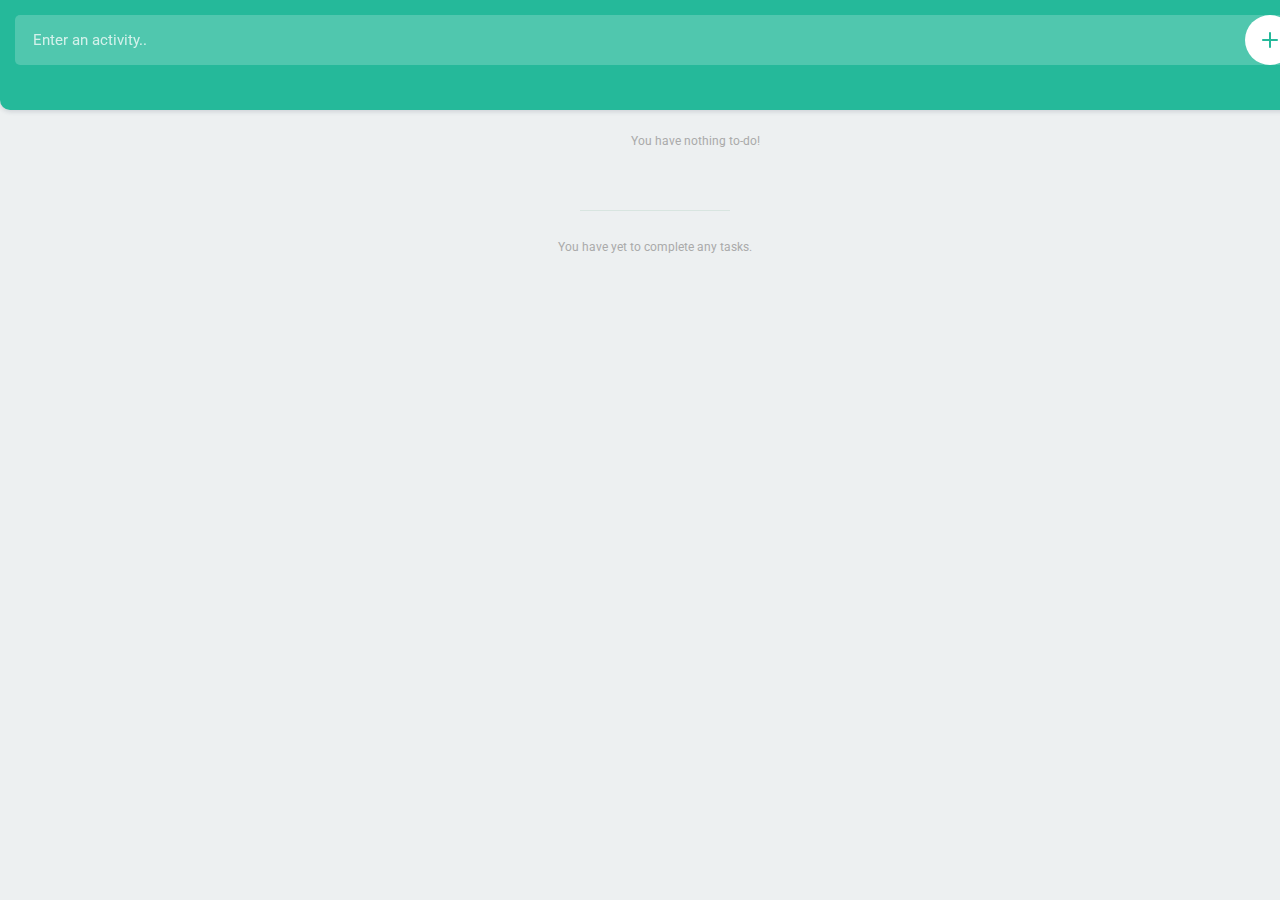
<file: todo/index.html>
<!DOCTYPE html>
<html>
	<head>
        <meta http-equiv="Content-Type" content="text/html; charset=UTF-8">
        <meta name="viewport" content="width=device-width, initial-scale=1, user-scalable=no">
		<title>Todo list app</title>
		<link href="https://fonts.googleapis.com/css?family=Roboto:400,500,700" rel="stylesheet">
		<link rel="stylesheet" type="text/css" href="style.css">
	</head>
	<body>
		<header>
			<input type="text" placeholder="Enter an activity.." id="item">
			<button id="add">
				<svg version="1.1" xmlns="http://www.w3.org/2000/svg" xmlns:xlink="http://www.w3.org/1999/xlink" x="0px" y="0px"viewBox="0 0 16 16" style="enable-background:new 0 0 16 16;" xml:space="preserve"><g><path class="fill" d="M16,8c0,0.5-0.5,1-1,1H9v6c0,0.5-0.5,1-1,1s-1-0.5-1-1V9H1C0.5,9,0,8.5,0,8s0.5-1,1-1h6V1c0-0.5,0.5-1,1-1s1,0.5,1,1v6h6C15.5,7,16,7.5,16,8z"/></g></svg>
			</button>
		</header>
		<div class="container">
			<!-- Uncompleted tasks -->
			<ul class="todo" id="todo"></ul>

			<!-- Completed tasks -->
			<ul class="todo" id="completed"></ul>
		</div>

		<!-- JavaScripts -->
		<script src="main.js"></script>
	</body>
</html>
</file>
<file: todo/style.css>
@charset "UTF-8";

body {
  background: #edf0f1;
  padding: 80px 0 0 0;
}

body, input, button {
  font-family: 'Roboto', sans-serif;
}

.noFill {
  fill: none;
}

header {
  width: 100%;
  height: 80px;

  position: fixed;
  padding: 15px;
  top: 0;
  left: 0;
  z-index: 5;

  background: #25b99a;
  box-shadow: 0px 2px 4px rgba(44, 62, 80, 0.15);
  border-bottom-right-radius: 10px;
  border-bottom-left-radius: 10px;
}

header input {
  width: 100%;
  height: 50px;
  float: left;
  color: #fff;
  font-size: 15px;
  font-weight: 400;
  text-indent: 18px;
  padding: 0 60px 0 0;
  background: rgba(255, 255, 255, 0.2);
  border-radius: 5px 25px 25px 5px;
  border: 0px;
  box-shadow: none;
  outline: none;

  -webkit-appearance: none;
  -moz-appearance: none;
}

header input::-webkit-input-placeholder {
  color: rgba(255, 255, 255, 0.75);
}

header input:-moz-input-placeholder {
  color: rgba(255, 255, 255, 0.75);
}

header input::-moz-input-placeholder {
  color: rgba(255, 255, 255, 0.75);
}

header input:-ms-input-placeholder {
  color: rgba(255, 255, 255, 0.75);
}

header button {
  width: 50px;
  height: 50px;

  position:absolute;
  top:15px;
  right:15px;
  z-index:2;

  border-radius: 25px;
  background: #fff;
  border: 0px;
  box-shadow: none;
  outline: none;
  cursor: pointer;

  -webkit-appearance: none;
  -moz-appearance: none;
}

header button svg {
  width: 16px;
  height: 16px;

  position: absolute;
  top: 50%;
  left: 50%;

  margin: -8px 0 0 -8px;
}

header button svg .fill {
  fill: #25b99a;
}

.container {
  width: 100%;
  float: left;
  padding: 15px;
}

ul.todo {
  width: 100%;
  float: left;
}

ul.todo li {
  width: 100%;
  min-height: 50px;
  float: left;
  font-size: 14px;
  font-weight: 500;
  color: #444;
  line-height: 22px;

  background: #fff;
  border-radius: 5px;
  position: relative;
  box-shadow: 0px 1px 2px rgba(44, 62, 80, 0.10);
  margin: 0 0 10px 0;
  padding: 14px 100px 14px 14px;
  word-break: break-word;
}

ul.todo li:last-of-type {
  margin: 0;
}

ul.todo li .buttons {
  width: 100px;
  height: 50px;

  position: absolute;
  top: 0;
  right: 0;
}

ul.todo li .buttons button {
  width: 50px;
  height: 50px;
  float: left;
  background: none;
  position: relative;
  border: 0px;
  box-shadow: none;
  outline: none;
  cursor: pointer;

  -webkit-appearance: none;
  -moz-appearance: none;
}

ul.todo li .buttons button:last-of-type:before {
  content: '';
  width: 1px;
  height: 30px;
  background: #edf0f1;

  position: absolute;
  top: 10px;
  left: 0;
}

ul.todo li .buttons button svg {
  width: 22px;
  height: 22px;

  position: absolute;
  top: 50%;
  left: 50%;

  margin: -11px 0 0 -11px;
}

ul.todo li .buttons button.complete svg {
  border-radius: 11px;
  border: 1.5px solid #25b99a;

  transition: background 0.2s ease;
}

ul.todo#completed li .buttons button.complete svg {
  background: #25b99a;
  border: 0px;
}

ul.todo:not(#completed) li .buttons button.complete:hover svg {
  background: rgba(37, 185, 154, 0.75);
}

ul.todo:not(#completed) li .buttons button.complete:hover svg .fill {
  fill: #fff;
}

ul.todo#completed li .buttons button.complete svg .fill {
  fill: #fff;
}

ul.todo li .buttons button svg .fill {
  transition: fill 0.2s ease;
}

ul.todo li .buttons button.remove svg .fill {
  fill: #c0cecb;
}

ul.todo li .buttons button.remove:hover svg .fill {
  fill: #e85656;
}

ul.todo li .buttons button.complete svg .fill {
  fill: #25b99a;
}

ul.todo#completed {
  position: relative;
  padding: 60px 0 0 0;
}

ul.todo#completed:before {
  content: '';
  width: 150px;
  height: 1px;
  background: #d8e5e0;

  position: absolute;
  top: 30px;
  left: 50%;

  margin: 0 0 0 -75px;
}

ul.todo#todo:empty:after {
  content: 'You have nothing to-do!';
  margin: 15px 0 0 0;
}

ul.todo#completed:empty:after {
  content: 'You have yet to complete any tasks.';
}

ul.todo#todo:after,
ul.todo#completed:after {
  width: 100%;
  display: block;
  text-align: center;
  font-size: 12px;
  color: #aaa;
}
</file>
